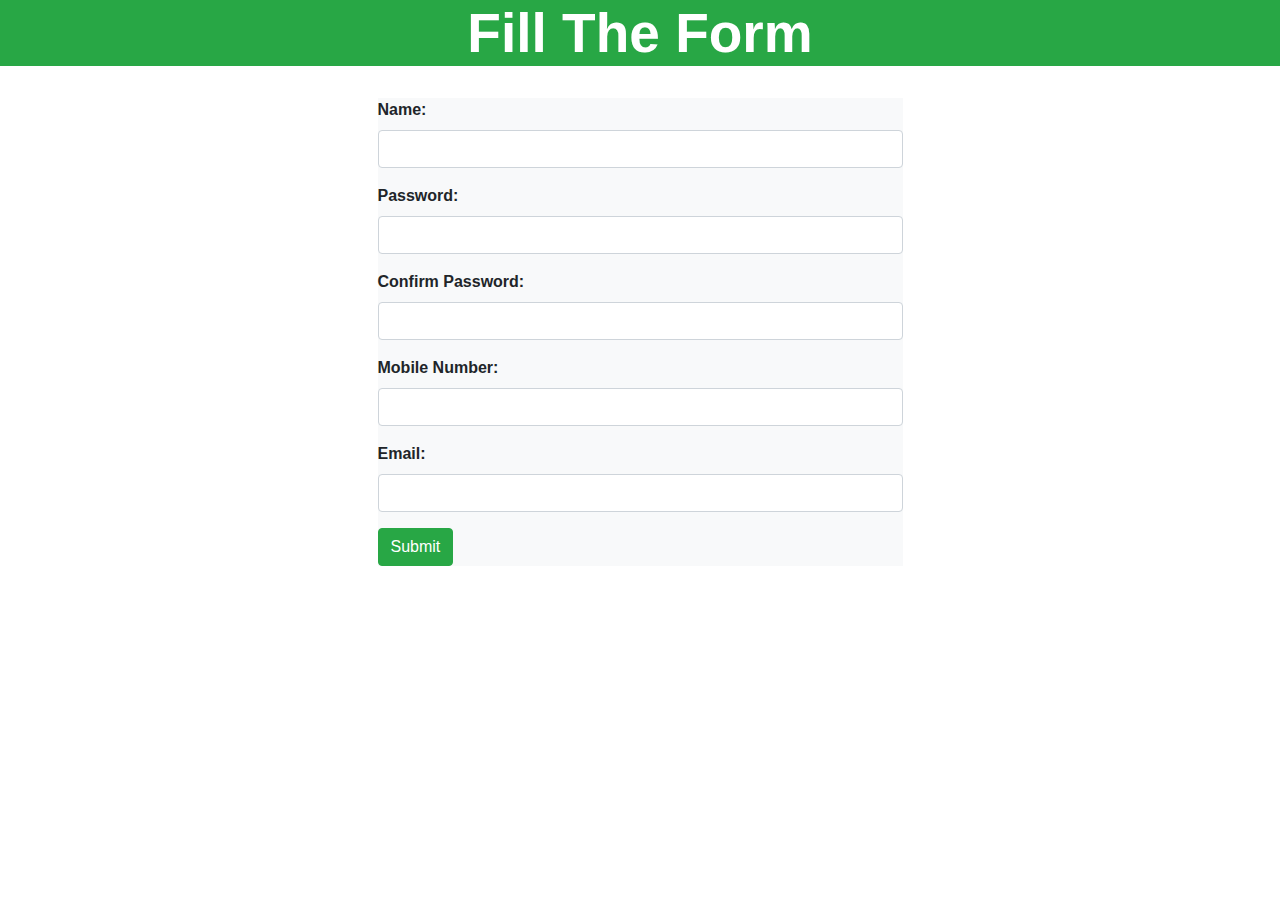
<file: Assignment-1/Frontend/1/index.html>
<!DOCTYPE html>
<html lang="en">

<head>
    <meta charset="UTF-8">
    <meta http-equiv="X-UA-Compatible" content="IE=edge">
    <meta name="viewport" content="width=device-width, initial-scale=1.0">
    <link rel="stylesheet" href="https://maxcdn.bootstrapcdn.com/bootstrap/4.0.0/css/bootstrap.min.css">

    <!-- jQuery library -->
    <script src="https://ajax.googleapis.com/ajax/libs/jquery/3.3.1/jquery.min.js"></script>

    <!-- Popper JS -->
    <script src="https://cdnjs.cloudflare.com/ajax/libs/popper.js/1.12.9/umd/popper.min.js"></script>

    <!-- Latest compiled JavaScript -->
    <script src="https://maxcdn.bootstrapcdn.com/bootstrap/4.0.0/js/bootstrap.min.js"></script>
    <title>Form Validation</title>
</head>

<body>
    <h1 class="text-white text-center font-weight-bold bg-success" style="font-size: 55px;"> Fill The Form </h1>

    <div class="container"><br>

        <div class="col-lg-6 m-auto d-block">

            <form action="#" onsubmit="return validation()" class="bg-light">

                <div class="form-group">
                    <label for="user" class="font-weight-bold"> Name: </label>
                    <input type="text" name="user" class="form-control" id="user" autocomplete="off">
                    <span id="username" class="text-danger font-weight-bold"> </span>
                </div>

                <div class="form-group">
                    <label class="font-weight-bold"> Password: </label>
                    <input type="text" name="pass" class="form-control" id="pass" autocomplete="off">
                    <span id="passwords" class="text-danger font-weight-bold"> </span>
                </div>

                <div class="form-group">
                    <label class="font-weight-bold"> Confirm Password: </label>
                    <input type="text" name="conpass" class="form-control" id="conpass" autocomplete="off">
                    <span id="confrmpass" class="text-danger font-weight-bold"> </span>
                </div>

                <div class="form-group">
                    <label class="font-weight-bold"> Mobile Number: </label>
                    <input type="text" name="mobile" class="form-control" id="mobileNumber" autocomplete="off">
                    <span id="mobileno" class="text-danger font-weight-bold"> </span>
                </div>

                <div class="form-group">
                    <label class="font-weight-bold"> Email: </label>
                    <input type="text" name="email" class="form-control" id="emails" autocomplete="off">
                    <span id="emailids" class="text-danger font-weight-bold"> </span>
                </div>

                <input type="submit" name="submit" value="Submit" class="btn btn-success" autocomplete="off">


            </form><br><br>


        </div>
    </div>

    <script type="text/javascript">


        function validation() {

            var user = document.getElementById('user').value;
            var pass = document.getElementById('pass').value;
            var confirmpass = document.getElementById('conpass').value;
            var mobileNumber = document.getElementById('mobileNumber').value;
            var emails = document.getElementById('emails').value;





            if (user == "") {
                document.getElementById('username').innerHTML = " ** Please fill the username field";
                return false;
            }
            if ((user.length <= 2) || (user.length > 20)) {
                document.getElementById('username').innerHTML = " ** Username lenght must be between 2 and 20";
                return false;
            }
            if (!isNaN(user)) {
                document.getElementById('username').innerHTML = " ** only characters are allowed";
                return false;
            }







            if (pass == "") {
                document.getElementById('passwords').innerHTML = " ** Please fill the password field";
                return false;
            }
            if ((pass.length <= 5) || (pass.length > 20)) {
                document.getElementById('passwords').innerHTML = " ** Passwords lenght must be between  5 and 20";
                return false;
            }


            if (pass != confirmpass) {
                document.getElementById('confrmpass').innerHTML = " ** Password does not match the confirm password";
                return false;
            }



            if (confirmpass == "") {
                document.getElementById('confrmpass').innerHTML = " ** Please fill the confirmpassword field";
                return false;
            }




            if (mobileNumber == "") {
                document.getElementById('mobileno').innerHTML = " ** Please fill the mobile NUmber field";
                return false;
            }
            if (isNaN(mobileNumber)) {
                document.getElementById('mobileno').innerHTML = " ** user must write digits only not characters";
                return false;
            }
            if (mobileNumber.length != 10) {
                document.getElementById('mobileno').innerHTML = " ** Mobile Number must be 10 digits only";
                return false;
            }



            if (emails == "") {
                document.getElementById('emailids').innerHTML = " ** Please fill the email idx` field";
                return false;
            }
            if (emails.indexOf('@') <= 0) {
                document.getElementById('emailids').innerHTML = " ** @ Invalid Position";
                return false;
            }

            if ((emails.charAt(emails.length - 4) != '.') && (emails.charAt(emails.length - 3) != '.')) {
                document.getElementById('emailids').innerHTML = " ** . Invalid Position";
                return false;
            }
        }

    </script>
</body>

</html>
</file>
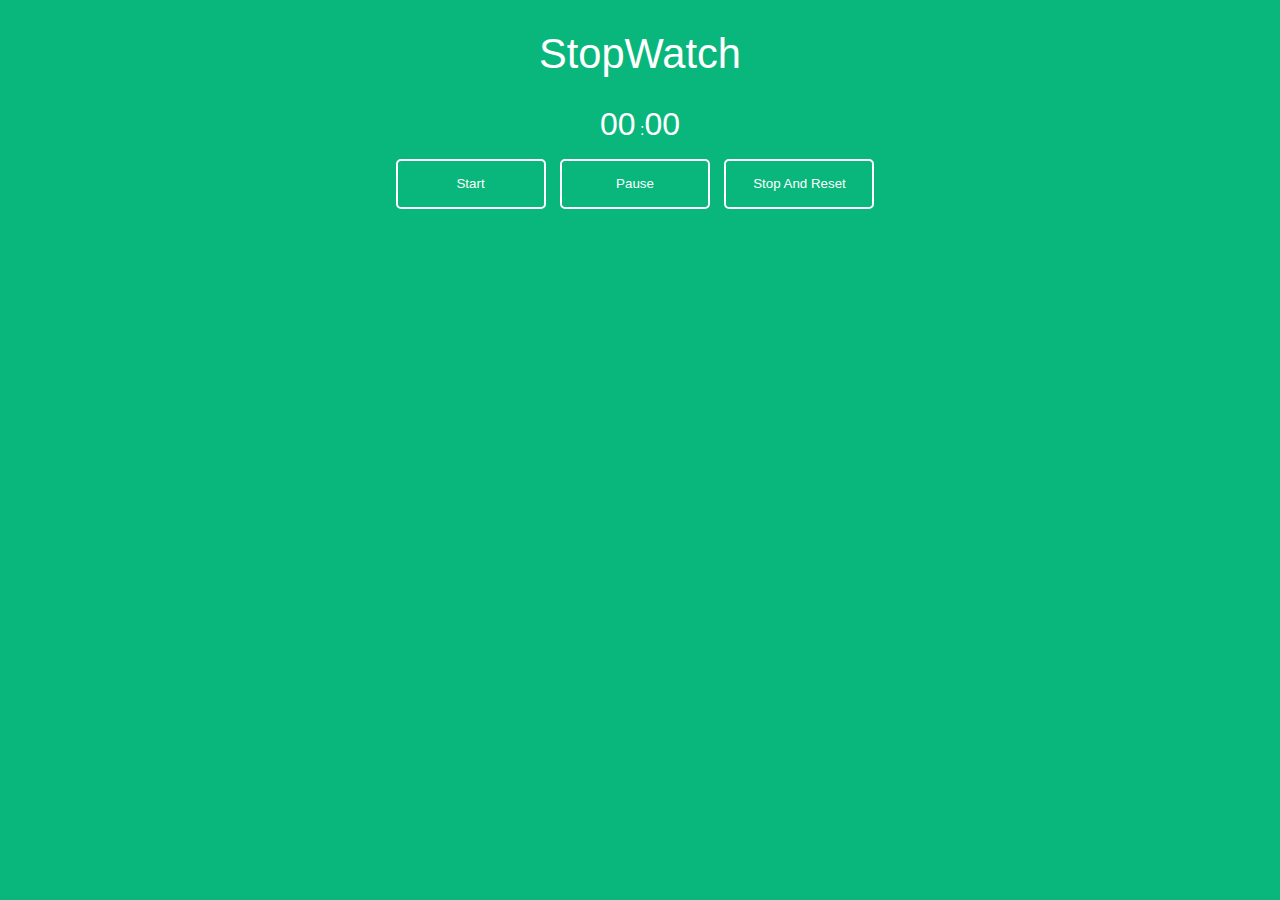
<file: Assignment-1/Frontend/2/index.html>
<!DOCTYPE html>
<html lang="en">
<head>
    <meta charset="UTF-8">
    <meta http-equiv="X-UA-Compatible" content="IE=edge">
    <meta name="viewport" content="width=device-width, initial-scale=1.0">
    <title>Stopwatch</title>
    <link rel="stylesheet" href="./style.css">
</head>
<body>
    <div class="container">
        <h1>StopWatch</h1>
        <p><span id="seconds">00</span> :<span id="tens">00</span> </p>
        <button id="button-start">Start</button>
        <button id="button-stop">Pause</button>
        <button id="button-reset">Stop And Reset</button>
    </div>
    <script src="./script.js"></script>
</body>
</html>
</file>
<file: Assignment-1/Frontend/2/style.css>
body{
    background-color: #09b77c;
    font-family: Arial, Helvetica, sans-serif ;
    height: 100%;
}

.container{
    width: 800px;
    margin: 30px auto;
    color: white;
    text-align: center;
}

h1,h2,h3{
    font-family: Arial, Helvetica, sans-serif;
    font-weight: 100;
    font-size: 2.6rem;
    text-transform: capitalize;
}
#seconds,#tens{
    font-size: 2em;
}
button{
    width: 150px;
    height: 50px;
    background: transparent;
    color: white;
    border-radius:5px ;
    margin-right: 10px;
    outline: none;
    border: 2px solid white;
}
button:hover{
    background: white;
    color: #09b77c;
    font-weight: 800;
    text-transform: capitalize ;
}
</file>
